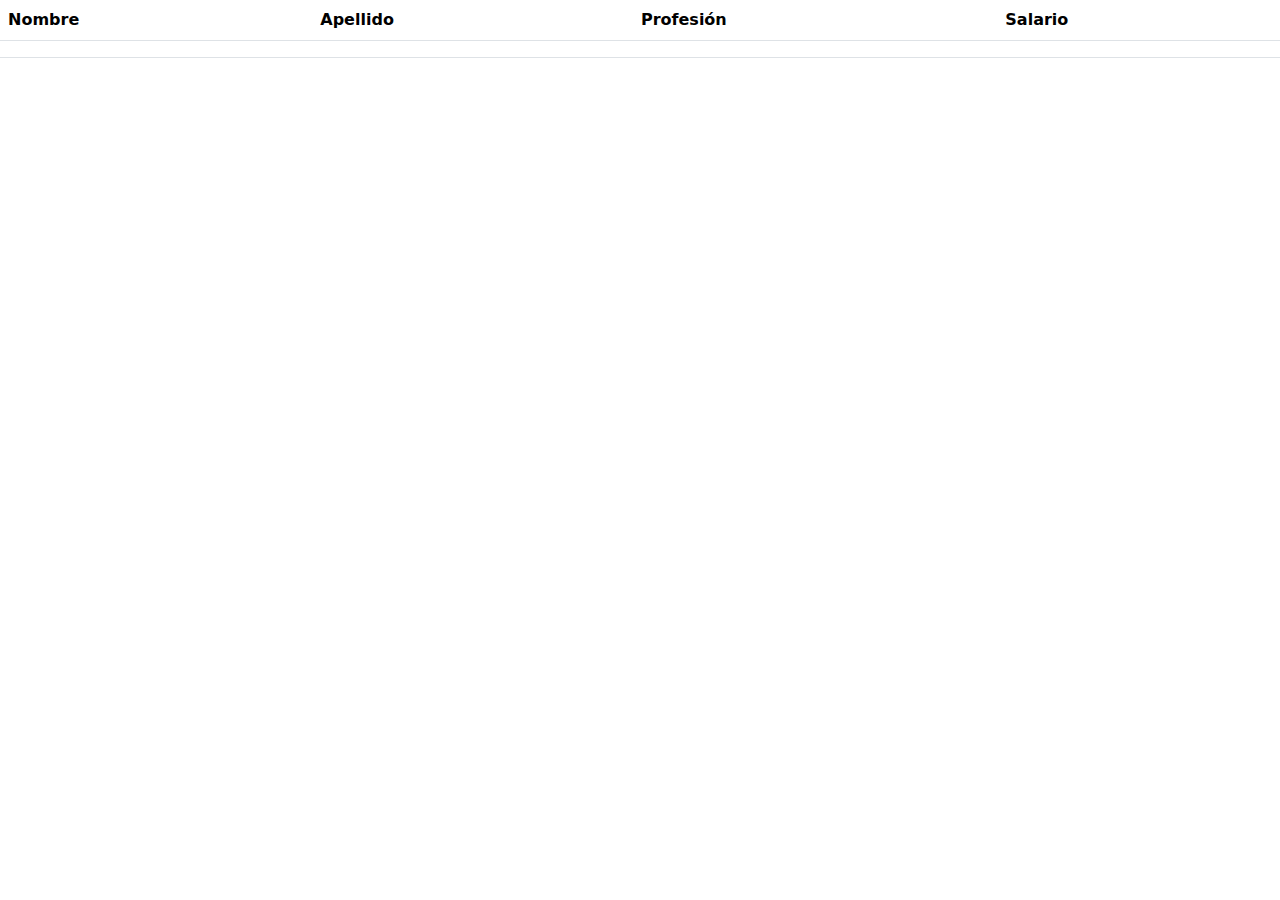
<file: formulario tabla y calculadora/assets/index.html>
<!DOCTYPE html>
<html lang="en">

<head>
    <meta charset="UTF-8">
    <meta name="viewport" content="width=device-width, initial-scale=1.0">
    <link href="https://cdn.jsdelivr.net/npm/bootstrap@5.3.3/dist/css/bootstrap.min.css" rel="stylesheet"
        integrity="sha384-QWTKZyjpPEjISv5WaRU9OFeRpok6YctnYmDr5pNlyT2bRjXh0JMhjY6hW+ALEwIH" crossorigin="anonymous">
</head>

<body>
    <table class="table">
        <thead>
            <tr>
                <th scope="col">Nombre</th>
                <th scope="col">Apellido</th>
                <th scope="col">Profesión</th>
                <th scope="col">Salario</th>
            </tr>
        </thead>
        <tbody>
            <tr>
                <td id="nombre">nombre</td>
                <td id="apellido">apellido</td>
                <td id= "profesion">profesion</td>
                <td id= "salario">salario</td>
            </tr>
        </tbody>
    </table>


    <script src="https://cdn.jsdelivr.net/npm/bootstrap@5.3.3/dist/js/bootstrap.bundle.min.js"
        integrity="sha384-YvpcrYf0tY3lHB60NNkmXc5s9fDVZLESaAA55NDzOxhy9GkcIdslK1eN7N6jIeHz"
        crossorigin="anonymous"></script>
    <script src= "js/getelementbyid.js"> </script>
</body>

</html>
</file>
